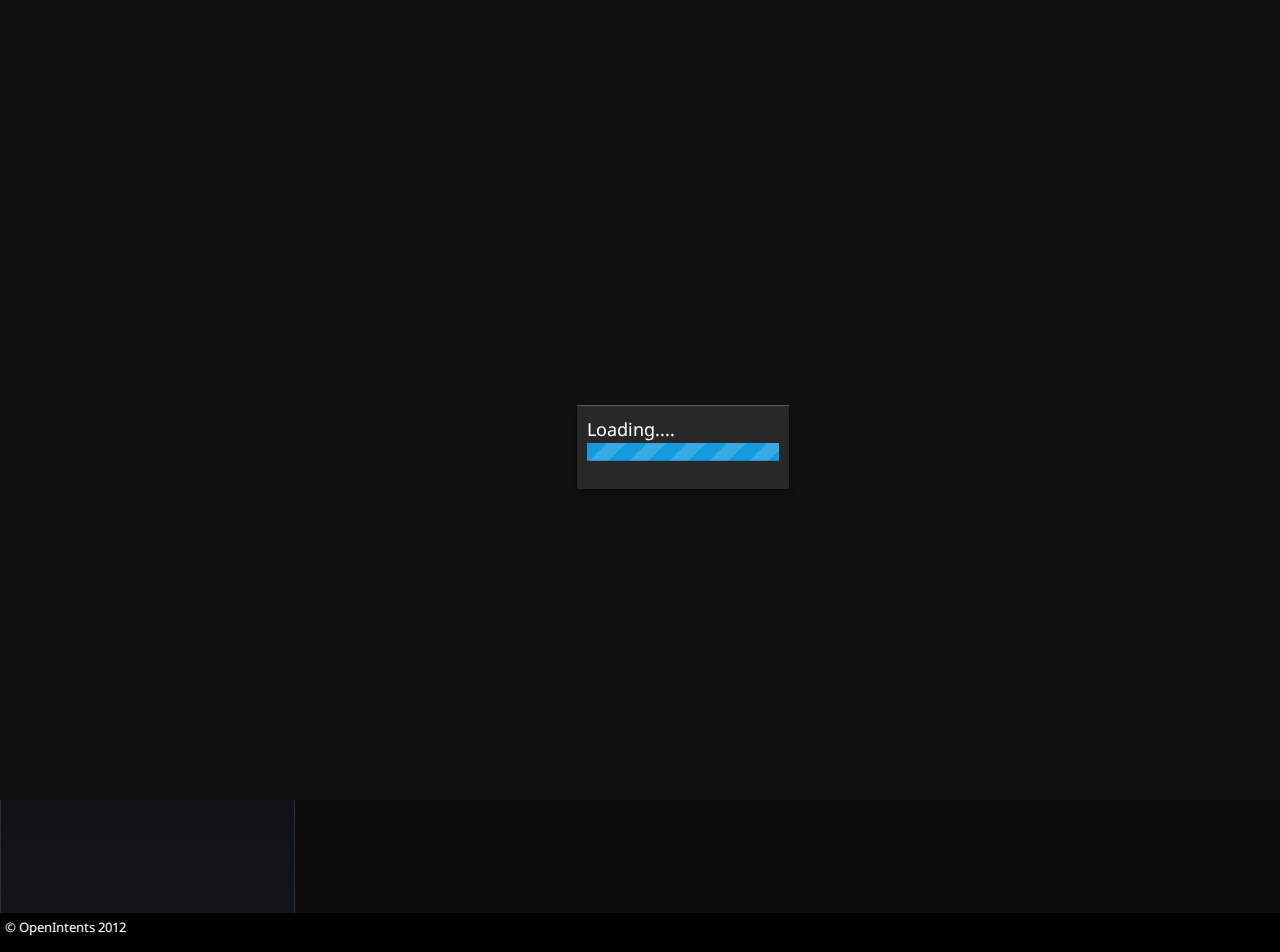
<file: index.html>
<!DOCTYPE html>
<html>
	<head>
		<title>OpenIntents Web Client</title>
		<meta http-equiv="Content-Type" content="text/html; charset=UTF-8"/> 
		<meta content="width=device-width, initial-scale=1.0" name="viewport">
		<link rel="shortcut icon" href="images/favicon.png" />
		<link rel="stylesheet" media="all" href="css/bootstrap.min.css" data-theme="bootstrap"/>
		<link rel="stylesheet" media="all" href="css/bootstrap-responsive.min.css"/>
		<link rel="stylesheet" href="css/style.css" media="screen"/>
		<link rel="stylesheet" href="themes/default/theme.css" media="screen" data-theme="theme"/>
	</head>
	
	<body>
		<div class="lightbox_bg" style="display:block"></div>
		<div id="loading" class="modal">
			<h3>Loading....</h3>
			<noscript>
				<p>You don't seem to have JavaScript enabled in your browser or you don't have a modern web browser that supports JavaScript.</p>
				<p>Please either enable JavaScript or get a modern web browser like 
				<a href="http://getfirefox.com/"><strong>Mozilla Firefox</strong></a> or 
				<a href="http://google.com/chrome"><strong>Google Chrome</strong></a></p>
			</noscript>
			<div class="progress progress-striped active">
				
				<div class="bar" style="width:100%">
					
				</div>
			</div>
		</div>
		<header id="header" class="navbar top">
				<div class="navbar-inner">
					<div class="container-fluid">
						<div id="logo" class="left">
							<h2 class="big">OI Web Client</h2>
						</div> <!-- #logo -->
						<div id="menu" class="pull-right dropdown visible-desktop">
							<a href="#" id="actionButton" class="dropdown-toggle" data-toggle="dropdown">
								<img src="images/ics-actionbar-icon.png"/>
							</a>
							<ul class="dropdown-menu">
								<li><a id="menuToggleSidebar" href="#">Toggle Sidebar</a></li>
								<li><a id="showSettings" class="showSettings" href="#">Settings</a></li>
								<li><a href="#" class="menuLogout">Logout</a></li>
								<!--<li><a href="#">Help</a></li>
								<li><a href="#">About</a></li>-->
								<!--<li><a href="#" id="menuLogout">Logout</a></li>-->
							</ul>
						</div>
						<div id="menu-mobile" class="hidden-desktop">
							<a href="#" id="actionButton" class="btn btn-navbar" data-toggle="collapse" data-target=".nav-collapse">
								<span class="icon-bar"></span>
								<span class="icon-bar"></span>
								<span class="icon-bar"></span>
							</a>
							<div class="nav-collapse">
								<ul>
									<li class="hidden-phone"><a id="menuToggleSidebarMobile" href="#">Toggle Sidebar</a></li>
									<li><a id="showSettingsMobile" class="showSettingsMobile" href="#">Settings</a></li>
									<li><a href="#" class="menuLogout">Logout</a></li>
									<!--<li><a href="#">Help</a></li>
									<li><a href="#">About</a></li>-->
								</ul>
							</div>
						</div>
						<div class="clear"></div>
					</div> <!-- .container-fluid -->
				</div> <!-- .navbar-inner -->				
		</header>
		
		<div id="wrap-content" class="container-fluid">
			<div id="main-content" class="row-fluid">
			<div id="nav" class="span3 sidebar ui-layout-west hidden-phone">
				<ul class="nav nav-list">
					<li><a href="#" id="nav-home" data-switch="home"><img src="images/home.png"/>Home</a></li>
				</ul>
			</div> <!-- #nav -->
			<span id="sidebar-toggle" class="hidden-phone"><button title="Toggle Sidebar"></button></span>
			<div id="content" class="span8 ui-layout-center" data-span-max="span11" data-span-min="span8" data-margin-min="0 0 0 25%" data-margin-max="0 4%">
				<!-- Settings -->
				<div id="settings" class="hide">
					<div class="modal-header">
						<button class="close hidden-phone" data-dismiss="modal">&times;</button>
						<h3>OI Web Client</h3>
					</div>
					<div class="modal-body well form-horizontal">
						<label class="hidden-phone"><input type="checkbox" id="settingShowSidebar" name="showSidebar"/>&nbsp;Show sidebar</label>
						<label>Select theme:&nbsp;
						<select id="settingThemeSelect">
							<option value="default">Default</option>
							<option value="clean">Clean</option>
						</select>
						</label>
						<label><input type="checkbox" id="settingEnableAnimations" name="enableAnimations"/> Enable Animations</label>
						Show applications:
						<div id="settingShowApplications">
						  
						</div>
					</div>
					<div class="modal-footer">
						<button id="settingsClose" class="btn" data-dismiss="modal">Close</button>
						<button id="settingsSave" class="btn btn-primary">Save</button>
					</div>
				</div> <!-- #settings -->
				<div id="content-home">
					<h2>Welcome!</h2>
					<p>You can manage your OpenIntents applications right here!</p>
					<p>To get started just click on the application name below.</p>
					<div id="table-launchers-wrap">
						<span id="table-launchers-edit">
							<a href="#" class="showSettings hidden-phone" title="Edit">
								<i class="icon-pencil"></i>
							</a>
							<a href="#" class="showSettingsMobile visible-phone" title="Edit">
								<i class="icon-pencil"></i>
							</a>
						</span>
						<table id="table-launchers">
							<tbody>
							
							</tbody>
						</table>
					</div>
					
				</div> <!-- #home -->
				
				
			</div> <!-- #content -->
			<div class="clear push"></div>
			</div> <!-- .row-fluid -->
		</div> <!-- #wrap-content -->
		<footer id="footer" class="ui-layout-south">
			<p>&copy; OpenIntents 2012</p>
		</footer>
		<div id="notification-wrapper"></div>
		
		<script src="js/head.min.js" type="text/javascript"></script>
		<script type="text/javascript">
			head.js("js/jquery-1.7.2.min.js",
					"js/jquery.cookie.js",
					"js/jquery.json-2.3.min.js",
					"js/bootstrap.min.js",
					"js/jquery.validate.min.js",
					"js/jquery.tablesorter.min.js",
					"js/jquery.scrollTo.js",
					"js/scripts.js");
			
		</script>
		
</body>
</html>
</file>
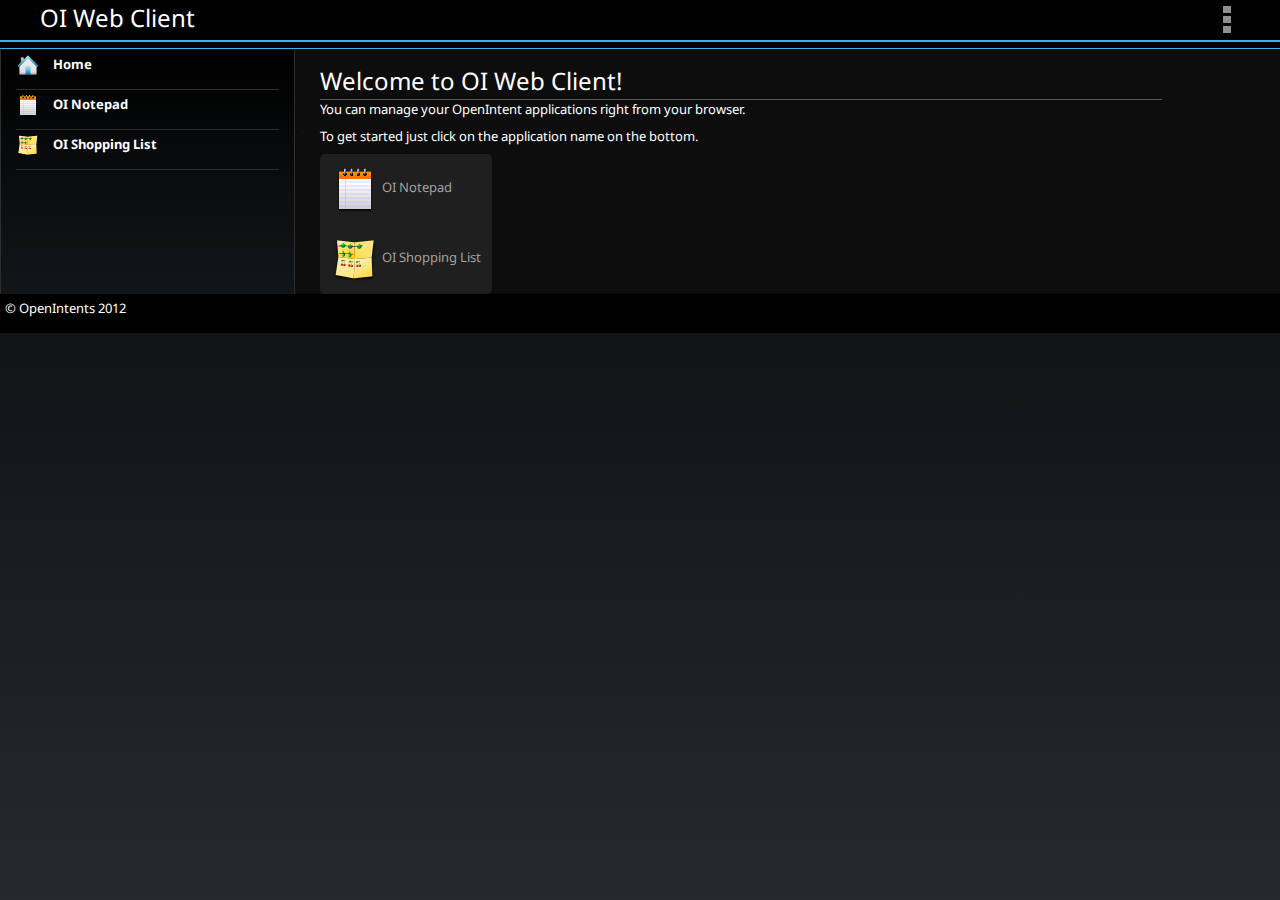
<file: WebInterface/index.html>
<!DOCTYPE html>
<html>
	<head>
		<title>OpenIntents Web Client</title>
		<meta content="width=device-width, initial-scale=1.0" name="viewport">
		<link rel="stylesheet" media="all" href="css/bootstrap.min.css" data-theme="bootstrap"/>
		<link rel="stylesheet" media="all" href="css/bootstrap-responsive.min.css"/>
		<link rel="stylesheet" href="css/style.css" media="screen"/>
		<link rel="stylesheet" href="css/ui-progress-bar.css" media="screen"/>
		<link rel="stylesheet" href="themes/default/theme.css" media="screen" data-theme="theme"/>
	</head>
	
	<body>
		<div class="lightbox_bg" style="display:block"></div>
		<div class="modal_load">
			<p>Please wait....</p>
			<div class="ui-progress-bar ui-container transition blue">
				<div class="ui-progress" style="width:100%"></div>
			</div>
		</div>
		<header id="header" class="navbar top">
				<div class="navbar-inner">
					<div class="container-fluid">
						<div id="logo" class="left">
							<h2 class="big">OI Web Client</h2>
						</div> <!-- #logo -->
						<div id="menu" class="pull-right dropdown visible-desktop">
							<a href="#" id="actionButton" class="dropdown-toggle" data-toggle="dropdown">
								<img src="images/ics-actionbar-icon.png"/>
							</a>
							<ul class="dropdown-menu">
								<li><a id="menuToggleSidebar" href="#">Toggle Sidebar</a></li>
								<li><a id="showSettings" href="#">Settings</a></li>
								<li><a href="#">Help</a></li>
								<li><a href="#">About</a></li>
								<li><a href=#" id="menuLogout">Logout</a></li>
							</ul>
						</div>
						<div id="menu-mobile" class="hidden-desktop">
							<a href="#" id="actionButton" class="btn btn-navbar" data-toggle="collapse" data-target=".nav-collapse">
								<span class="icon-bar"></span>
								<span class="icon-bar"></span>
								<span class="icon-bar"></span>
							</a>
							<div class="nav-collapse">
								<ul>
									<li><a id="menuToggleSidebarMobile" class="hidden-phone" href="#">Toggle Sidebar</a></li>
									<li><a id="showSettingsMobile" href="#">Settings</a></li>
									<li><a href="#">Help</a></li>
									<li><a href="#">About</a></li>
								</ul>
							</div>
						</div>
						<div class="clear"></div>
					</div> <!-- .container-fluid -->
				</div> <!-- .navbar-inner -->				
		</header>
		
		<div id="wrap-content" class="container-fluid">
			<div id="main-content" class="row-fluid">
			<div id="nav" class="span3 sidebar ui-layout-west hidden-phone">
				<ul class="nav nav-list">
					<li><a href="#" id="nav-home" data-switch="home"><img src="images/home.png"/>Home</a></li>
					<li><a href="#" id="nav-notepad" data-switch="notepad"><img src="images/oi-notepad.png"/>OI Notepad</a></li>
					<li><a href="#" id="nav-shoppinglist" data-switch="shoppinglist"><img src="images/oi-shoppinglist.png"/>OI Shopping List</a></li>
				</ul>
			</div> <!-- #nav -->
			<div id="content" class="span8 ui-layout-center" data-span-max="span11" data-span-min="span8" data-margin-min="0 0 0 25%" data-margin-max="0 4%">
				<!-- Settings -->
				<div id="settings" class="hide">
					<div class="modal-header">
						<button class="close" data-dismiss="modal">&times;</button>
						<h3>OI Web Client</h3>
					</div>
					<div class="modal-body well form-horizontal">
						<label><input type="checkbox" id="settingShowSidebar" name="showSidebar"/>&nbsp;Show sidebar</label>
						<label>Select theme:&nbsp;
						<select id="settingThemeSelect">
							<option value="default">Default</option>
							<option value="clean">Clean</option>
						</select>
						</label>
						Show applications:
						<label><input id="settingShowNotepad" type="checkbox"/>&nbsp;OI Notepad</input></label>
						<label><input id="settingShowShoppingList" type="checkbox"/>&nbsp;OI Shopping List</input></label>
					</div>
					<div class="modal-footer">
						<button id="settingsClose" class="btn" data-dismiss="modal">Cancel</button>
						<button id="settingsSave" class="btn btn-primary">Save</button>
					</div>
				</div> <!-- #settings -->
				<div id="content-home">
					<h2>Welcome to OI Web Client!</h2>
					<p>You can manage your OpenIntent applications right from your browser.</p>
					<p>To get started just click on the application name on the bottom.</p>
					<table id="table-launchers">
						<tbody>
							<tr>
								<td><a href="#" data-switch="notepad"><img src="images/ic_launcher_notepad.png"/> OI Notepad</a></td>
							</tr>
							<tr>
								<td><a href="#" data-switch="shoppinglist"><img src="images/ic_launcher_shoppinglist.png"/> OI Shopping List</a></td>
							</tr>
						</tbody>
					</table>
				</div> <!-- #home -->
				<div id="content-notepad">
					<h3>OI Notepad notes</h3>
					<div class="btn-group btn-toolbar">
						<div class="visible-desktop hide" id="add-note-modal">
							<div class="modal-header">
							<button type="button" class="close" data-dismiss="modal">&times;</button>
								<h3>Add New Note</h3>
							</div>
							<div class="modal-body well">
								<form id="form-note-add">
									<label of="title" class="control-label">Title</label>
									<input type="text" name="title" class="required input-xlarge"/>
									<label of="note" class="control-label">Text</label>
									<textarea name="note" class="required input-xlarge"></textarea>
								</form>
							</div>
							<div class="modal-footer">
								<a id="btn-note-close" href="#" class="btn" data-dismiss="modal">Close</a>
								<a id="btn-note-add" href="#" class="btn btn-primary">Add</a>
							</div>
						</div>
						
						<button id="btn-new-note" class="button-note-add button-add btn">
							<i class="icon-plus"></i>
							New Note
						</button>
					
					<div class="btn-group">
						<button class="button-note-select button-select btn" data-toggle="dropdown">
							Actions
							<span class="caret"></span>
						</button>
						<ul class="dropdown-menu">
							<li><a id="notepad-action-toggle" href="#">Toggle Selection</a></li>
							<li><a id="notepad-action-selectall" href="#">Select All</a></li>
							<li><a id="notepad-action-deselectall" href="#">Deselect All</a></li>
							<li><a id="notepad-action-deleteselected" href="#">Delete Selected</a></li>
						</ul>
					<!--<button class="button-note-delete button-delete btn"><i class="icon-remove"></i>Delete</button>-->
					</div> <!-- .btn-group -->
					<div id="add-note-phone" class="hide">
						<div class="well">
							<form id="form-note-add">
								<label of="title" class="control-label">Title</label>
								<input type="text" name="title" class="input-xlarge"/>
								<label of="text" class="control-label">Text</label>
								<textarea name="text" class="input-xlarge"></textarea>
							</form>
							<a id="btn-note-close-phone" href="#" class="btn push-left">Close</a>
							<a id="btn-note-add" href="#" class="btn btn-primary push-left">Add</a>
						</div>
					</div>
					</div>
					<table class="table-list hide">
						<thead>
							<th>Title</th>
						</thead>
						<tbody>
							
						</tbody>
					</table>
				</div> <!-- #content-notepad -->
				<div id="content-shoppinglist">
					<h3>OI Shopping List lists</h3>
					
					<select id="shoppinglist">
						<option>Groceries</option>
						<option>Medicine</option>
						<option>Something</option>
						<option>Something Else</option>
					</select>
				</div> <!-- #content-shoppinglist -->
			</div> <!-- #content -->
			<div class="clear push"></div>
			</div> <!-- .row-fluid -->
		</div> <!-- #wrap-content -->
		<footer id="footer" class="ui-layout-south">
			<p>&copy; OpenIntents 2012</p>
		</footer>
		<div id="notification-wrapper"></div>
		
		<script src="js/jquery-1.7.2.min.js" type="text/javascript"></script>
		<script src="js/jquery.cookie.js" type="text/javascript"></script>
		<script src="js/jquery.json-2.3.min.js" type="text/javascript"></script>
		<script src="js/bootstrap-alert.js" type="text/javascript"></script>
		<script src="js/bootstrap-dropdown.js" type="text/javascript"></script>
		<script src="js/bootstrap-modal.js" type="text/javascript"></script>
		<script src="js/bootstrap-collapse.js" type="text/javascript"></script>
		<script src="js/jquery.validate.min.js" type="text/javascript"></script>
		<script src="js/scripts.js" type="text/javascript"></script>
</body>
</html>
</file>
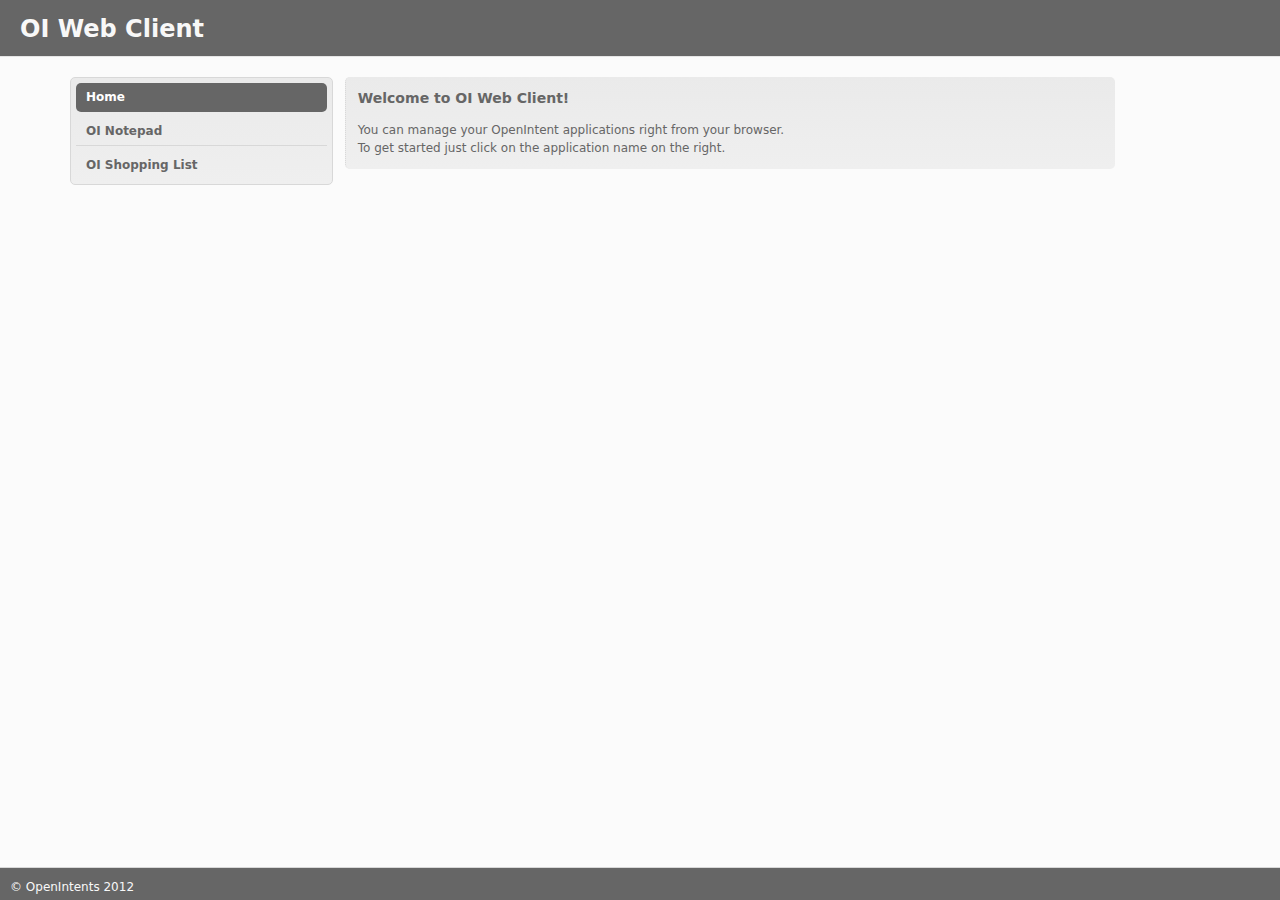
<file: WebInterfaceTest/index.html>
<!DOCTYPE html>
<html>
	<head>
		<title>OpenIntents Web Client</title>
		<link rel="stylesheet" media="all" href="css/1140.css"/>
		<link rel="stylesheet" href="style.css" media="screen"/>
		<link rel="stylesheet" href="theme.css" media="screen"/>
		<link rel="stylesheet" href="css/smoothness/jquery-ui-1.8.20.custom.css" media="screen"/>
	</head>
	
	<body>
		
		<div class="lightbox_bg" style="display:block"></div>
		<div class="modal"><p>Please wait....</p><img src='images/ajax-loader.gif'/></div>
		
		<header id="header">
			<!-- <div id="header-left">
				<select id="lang">
					<option>English</option>
					<option>French</option>
					<option>German</option>
					<option>Spanish</option>
				</select>
			</div> -->
			<div id="logo">
				<h1>OI Web Client</h1>
			</div> <!-- #logo -->
		</header>
		
		<div id="wrap-content" class="container row">
			<div id="nav" class="threecol">
				<ul>
					<li><a href="#" id="nav-home">Home</a></li>
					<li><a href="#" id="nav-notepad">OI Notepad</a></li>
					<li><a href="#" id="nav-shoppinglist">OI Shopping List</a></li>
				</ul>
			</div> <!-- #nav -->
			<div id="content" class="eightcol last">
				<div id="content-home">
					<h3>Welcome to OI Web Client!</h3>
					<p>You can manage your OpenIntent applications right from your browser.</p>
					<p>To get started just click on the application name on the right.</p>
				</div> <!-- #home -->
				<div id="content-notepad">
					<h3>OI Notepad notes</h3>
					<button class="button-note-add button-add">Add</button>
					<button class="button-note-delete button-delete">Delete</button>
					<table class="table-list">
						<thead>
							<th>Title</th>
						</thead>
						<tbody>
							<tr>
								<td>
									<a href="#" id="note-1">Hello World - 1</a>
									<div id="note-content-1" class="table-hide">
										<p>Hello World - 1</p>
									</div>
								</td>
							</tr>
							<tr>
								<td>
									<a href="#" id="note-2">Hello World - 2</a>
									<div id="note-content-2" class="table-hide">
										<p>Hello World - 2</p>
									</div>
								</td>
							</tr>
							<tr>
								<td>
									<a href="#" id="note-3">Hello World - 3</a>
									<div id="note-content-3" class="table-hide">
										<p>Hello World - 3</p>
									</div>
								</td>
							</tr>
							<tr>
								<td>
									<a href="#" id="note-4">Hello World - 4</a>
									<div id="note-content-4" class="table-hide">
										<p>Hello World - 4</p>
									</div>
								</td>
							</tr>
						</tbody>
					</table>
				</div> <!-- #content-notepad -->
				<div id="content-shoppinglist">
					<h3>OI Shopping List lists</h3>
				</div> <!-- #content-shoppinglist -->
			</div> <!-- #content -->
			<div class="clear"></div>
		</div> <!-- #wrap-content -->
		<div id="footer">
			<div id="footer-content">
				<p>&copy; OpenIntents 2012</p>
			</div> <!-- #footer-content -->
		</div> <!-- #footer -->
		<script src="js/jquery-1.7.2.min.js" type="text/javascript"></script>
		<script src="js/jquery-ui-1.8.20.custom.min.js" type="text/javascript"></script>
		<script src="scripts.js" type="text/javascript"></script>
	</body>
</html>
</file>
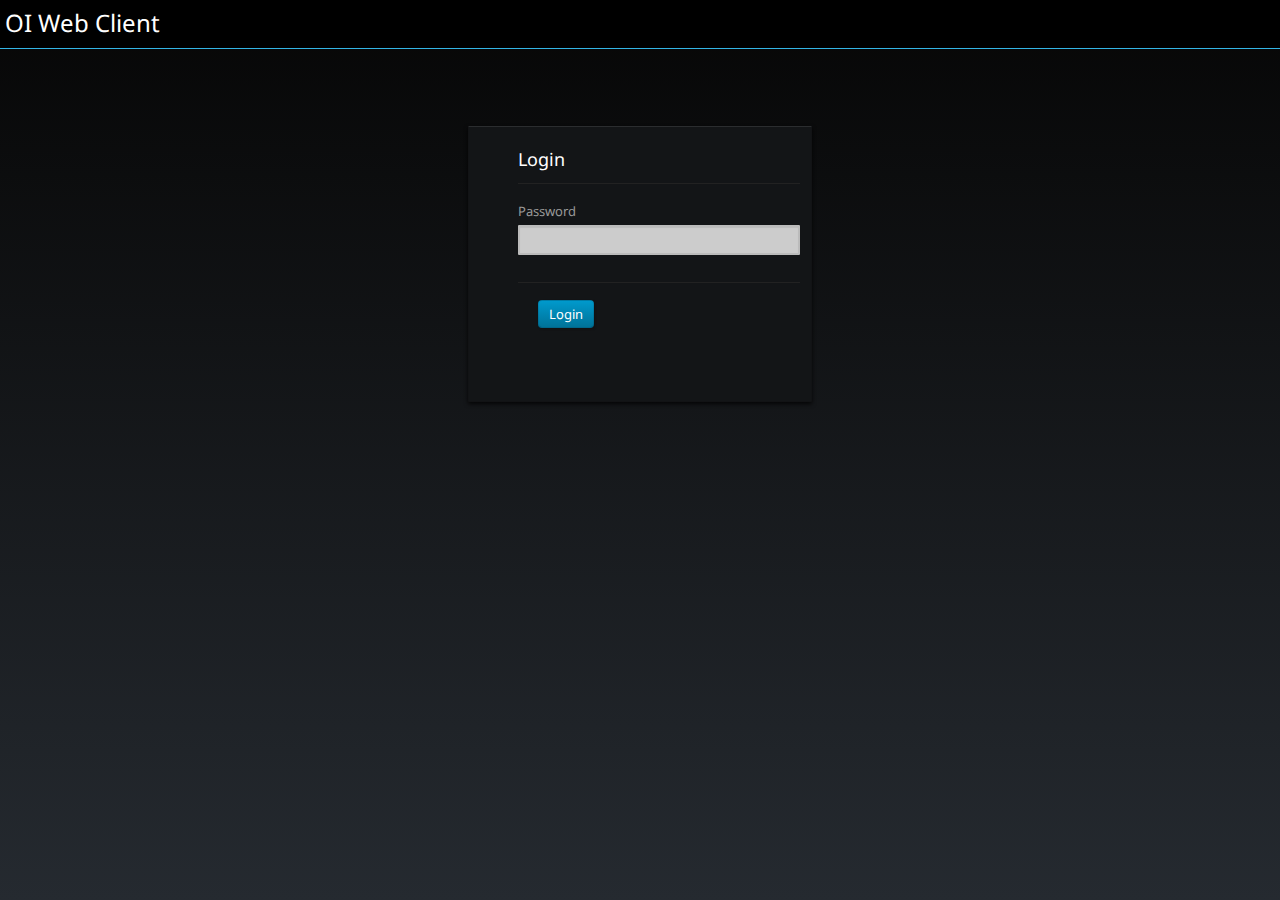
<file: WebInterface/login.html>
<!DOCTYPE html>
<html>
	<head>
		<title>OI Web Client Login</title>
		<meta content="width=device-width, initial-scale=1.0" name="viewport">
		<link rel="stylesheet" media="all" href="css/bootstrap/css/bootstrap.min.css"/>
		<link rel="stylesheet" media="all" href="css/bootstrap/css/bootstrap-responsive.min.css"/>
		<link rel="stylesheet" href="css/style.css" media="screen"/>
		<link rel="stylesheet" href="css/theme.css" media="screen"/>
		<script src="js/jquery-1.7.2.min.js" type="text/javascript"></script>
		<script src="js/sha256.js" type="text/javascript"></script>
		<script type="text/javascript">
			<!--
				SALT = "$SALT$";
				$(document).ready(function() {
				        $('#loginForm').submit(function(event) {
					      password = $('input[name=password]').val();
					      if(!password) {
						alert('Please enter a password');
						return false;
				      		}
					      else {
						password = CryptoJS.SHA256(password).toString();
						password = password.concat(SALT)
						$('input[name=password]').val(password);
						}
					      return true;
   					 });
				});
			-->
		</script>
	</head>
<body>
	<header id="header" class="navbar top">
		<div class="navbar-inner">
			<div class="container-fluid">
				<div id="logo" class="left">
					<h2 class="big">OI Web Client</h2>
				</div> <!-- #logo -->
				<div class="clear"></div>
			</div> <!-- .container-fluid -->
		</div> <!-- .navbar-inner -->				
	</header>
		
	<div class="container-fluid" style="margin: 6% 35%">
		<div id="main-content" class="row well">
			<div class="span-12">
				<h3 style="border-bottom: 1px solid #222222; padding: 0 0 10px;margin-bottom: 1em;">Login</h3>
				<form class="form-vertical" id="loginForm" method="post" action="/login">
					<fieldset>
					<div class="control-group">
						<label for="password" class="control-label">Password</label>
						<input type="password" name="password" class="input-xlarge"/>
						
						<div class="form-actions">
							<input type="submit" name="submit" class="btn btn-primary" value="Login"/>
						</div>
					</div>
					</fieldset>
				</form>
			
			</div>
		</div>
	</div>

</body>
</html>
</file>
<file: css/style.css>
html, body {
	height: 100%;
}

#header {
	min-height: 3em;
}

#header, .navbar-inner {
	padding-top: 0px;
	background-color: #000000;
	color: #fff;
	border-bottom: 1px solid #33b5e5;
	margin-bottom: 1px;
	border-radius: 0px;
	background-image: none;
}

#logo {
	padding: 0;
}

.navbar-inner {
	border-bottom: 0 !important;
}

#logo {
	padding: 5px;
}

#menu {
	margin-top: 3px;
}

#menu ul {
	list-style: none;
}

#menu ul > li:last-child {
	border-bottom: 0px;
}

#menu ul li {
	padding: 5px;
	list-style: none;
	z-index:500; 
	margin:0 1px;
	border-bottom: 1px solid #33b5e5;
}

#menu ul li a {
	padding:8px 5px 0 5px; 
	font-weight:700;  
	height:23px; 
	text-decoration:none; 
	color:#fff; 
	text-align:center;
	display: block;
}


#menu img {
	margin-top: 2px;
}


#menu-mobile ul {
	margin: 0;
	border-top: 1px solid #555555;
}

#menu-mobile ul li a {
	display: block;
}

#wrap-content {
	min-height: 85%;
	position: relative;
	padding: 1em 0 0;
}

#main-content {

}

#nav {
	margin-left: 0;
	border-right: 1px solid #2e2e2e;
	border-left: 1px solid #2e2e2e;
	position: absolute;
	top: 0;
	bottom: 0;
}

#nav ul {
	list-style: none;
}


#nav img {
	vertical-align: middle;
	margin-right: 1em;
}

#nav ul li {
	min-height: 3em;
	border-bottom: 1px solid #2e2e2e;
	margin: 0;
	list-style: none;
}

#nav ul li a, #nav ul li a:visited {
	padding: 1em 3em;
	font-weight: bold;
}


#content {
	border: 0 none;
	min-height: 100%;
	margin-left: 25%;
}

#content h1, #content h2, #content h3, #content h4 {
	padding-bottom: 0.4em;
	margin-bottom: 1em;
}


#footer {
	overflow: hidden;
	height: 3em;
	margin: 0;
}

#footer p {
	margin: 5px;
}

#throbber {
	max-width: 15%;
	margin: 1em auto;
	border-radius: 4px;
}

#loading {
	padding: 10px;
	width: 15%;
	position: relative;
	top: 45%;
	bottom: 45%;
	left: 45%;
	right: 45%;
	margin: 0;
}

.list-inline {
	display: inline;
	list-style: none;
	margin: 5px 0;
}

.list-inline li {
	display: inline;
}

.list-inline li a {
	display: inline;
}

/* Notification */

.notification {
	margin: 0 0 4px;
}

#notification-wrapper {
	position: fixed;
	top: 0;
	left: 50%;
}


/* Classes */

.left {
	float: left;
}

.right {
	float:right;
}

.clear {
	clear: both;
}

.hide {
	display: none;
}

.input-xlarge {
	resize: both;
}

.table-list {
	width: 100%;
	text-align: left;
	padding: 10px;
	margin: 1em;
}

.table-list tr {
	border-bottom: 2px solid #0d0d0d;
}

.table-list a {
	display: block;
	padding: 10px;
}

.table-hide {
	border-radius: 5px;
	padding: 20px;
	display: none;
	width: inherit !important;
}

.table-hide textarea {
	width: 100%;
	height: 10em;
}

.note-select {
	width: 1%;
	padding: 5px;
}

.throbber-small {
	background-image: url('../images/throbber-small.gif');
	background-repeat: no-repeat;
	background-position:left center;
	padding-left: 35px;
}

.lightbox_bg {
	background:#111 none repeat scroll 0 0;
	display:none;
	height:800px;
	left:0;
	/*filter:alpha(opacity=50);
	opacity: 0.8;*/
	top:0;
	width:100%;
	z-index:50;
	display:none;
	position:fixed;
}


.modal_load{
	background-color: #111111;
	color: #ffffff;
	width: 10%;
	-webkit-box-shadow:  0px 0px 10px 1px #37A9E4;
	box-shadow:  0px 0px 10px 1px #37A9E4;
	padding: 15px;
	-webkit-border-radius: 10px;
	border-radius: 10px; 
	position:absolute;
	left:45%;
	top:45%;
	z-index:51;
	text-align: center;
}


.nav-list {
	margin: 0;
	padding: 0;
}

.nav-list > li > a, .nav-list .nav-header  {
	margin: 0;
}

.nav-content {
	margin: 0 0 1em;
}

.row {
	margin: 0;
	min-height: 100%;
	max-width: 100%;
}

.container {
	padding: 0;
}


.ui-button {
	padding: 5px;
	margin: 0 5px;
}

.ui-button-icon-primary, .ui-button-icon-secondary {
	float: left;
}

.ui-button-text {
	float: left;
}


/* Override classes */

#header .navbar-inner, #header .container-fluid {
	padding-left: 0;
	padding-right: 0;
}

#menu > .dropdown-menu li a:hover {
	background-color: transparent;
	border-bottom: 0;
}

#content .btn {
	margin-left: 6px;
}


/* Landscape phones and down */
@media (max-width: 480px) { 
	body {
		padding-left: 0;
		padding-right: 0;
	}
	
	#wrap-content {
		min-height: 81%;
	}
	
	#content {
		margin: 0 1em !important;
	}
	
	.table-list {
		margin: 0;
	}
}

/* Landscape phone to portrait tablet */
@media (max-width: 767px) { 
	
	body {
		padding-left: 0;
		padding-right: 0;
	}
	
	#wrap-content {
		min-height: 81%;
	}
	
	#nav ul li a, #nav ul li a:visited {
		color: #fff;
		padding: 1em;
		font-weight: bold;
	}
	
	#content {
		margin: 0 1em;
	}
	
	.table-list {
		margin: 0;
	}
}
 
/* Portrait tablet to landscape and desktop */
@media (min-width: 768px) and (max-width: 979px) { 
	
	#wrap-content {
		min-height: 81%;
	}
	
	#nav ul li a, #nav ul li a:visited {
		color: #fff;
		padding: 1em;
		font-weight: bold;
	}
	
	#content {
		margin-left: 25%;
	}
}
</file>
<file: themes/default/theme.css>
body {
	background-color: #000000;
	color: #fff;
	font-family: Droid Sans, Arial, Deja Vu Sans, Sans;
}

a, a:visited {
	color: #fff;
}

hr {
	color: #555555;
	border-color: #555555;
	border: 1px sold #555555;
	background-color: #555555;
}

#header, .navbar-inner {
	padding-top: 0px;
	background-color: #000000;
	color: #fff;
	border-bottom: 1px solid #33b5e5;
	margin-bottom: 1px;
	border-radius: 0px;
	background-image: none;
}


#menu ul {
	font-size: 11px;
	border: 1px solid #171717;
	/*background-color: #555555;*/
}

#menu ul li {
	padding: 5px;
	list-style: none;
	z-index:500; 
	margin:0 1px;
	border-bottom: 1px solid #33b5e5;
}

#menu ul li:hover {
	background-color: #33b5e5;
}

#menu ul > li:last-child {
	border-bottom: 0px;
}

#menu ul li a {
	padding:8px 5px 0 5px; 
	font-weight:700;  
	height:23px; 
	text-decoration:none; 
	color:#fff; 
	text-align:center;
	display: block;
}

#menu img {
	margin-top: 2px;
}

#menu a {
	outline: none;
}

#menu-mobile ul {
	border-top: 1px solid #555555;
}

#menu-mobile ul li {
	list-style: none;
	padding: 10px;
	margin: 0;
}

#menu-mobile ul li:hover, #menu-mobile ul li:active {
	background-color: #0d0d0d;
}

#menu-mobile ul li a {
	display: block;
}

#menu-mobile a:hover {
	color: #f8f8f8;
	text-decoration: none;
}

#wrap-content {
	background-color: #0d0d0d;
	position: relative;
	padding: 1em 0 0;
}

#nav {

	margin-left: 0;
	border-right: 1px solid #2e2e2e;
	border-left: 1px solid #2e2e2e;
	position: absolute;
	top: 0;
	bottom: 0;
	
	background: rgb(0,0,0); /* Old browsers */
	/* IE9 SVG, needs conditional override of 'filter' to 'none' */
	background: url([data-uri]);
	background: -moz-linear-gradient(top,  rgba(0,0,0,1) 0%, rgba(19,22,25,1) 64%, rgba(25,25,25,1) 100%); /* FF3.6+ */
	background: -webkit-gradient(linear, left top, left bottom, color-stop(0%,rgba(0,0,0,1)), color-stop(100%,rgba(19,22,25,1))); /* Chrome,Safari4+ */
	background: -webkit-linear-gradient(top,  rgba(0,0,0,1) 0%,rgba(19,22,25,1) 100%); /* Chrome10+,Safari5.1+ */
	background: -o-linear-gradient(top,  rgba(0,0,0,1) 0%,rgba(19,22,25,1) 100%); /* Opera 11.10+ */
	background: -ms-linear-gradient(top,  rgba(0,0,0,1) 0%,rgba(19,22,25,1) 100%); /* IE10+ */
	background: linear-gradient(top,  rgba(0,0,0,1) 0%,rgba(19,22,25,1) 100%); /* W3C */
	filter: progid:DXImageTransform.Microsoft.gradient( startColorstr='#000000', endColorstr='#191919',GradientType=0 ); /* IE6-8 */
}

.null {
	background: rgb(0,0,0); /* Old browsers */
	/* IE9 SVG, needs conditional override of 'filter' to 'none' */
	background: url([data-uri]);
	background: -moz-linear-gradient(top,  rgba(0,0,0,1) 0%, rgba(18,21,24,1) 61%); /* FF3.6+ */
	background: -webkit-gradient(linear, left top, left bottom, color-stop(0%,rgba(0,0,0,1)), color-stop(61%,rgba(18,21,24,1))); /* Chrome,Safari4+ */
	background: -webkit-linear-gradient(top,  rgba(0,0,0,1) 0%,rgba(18,21,24,1) 61%); /* Chrome10+,Safari5.1+ */
	background: -o-linear-gradient(top,  rgba(0,0,0,1) 0%,rgba(18,21,24,1) 61%); /* Opera 11.10+ */
	background: -ms-linear-gradient(top,  rgba(0,0,0,1) 0%,rgba(18,21,24,1) 61%); /* IE10+ */
	background: linear-gradient(top,  rgba(0,0,0,1) 0%,rgba(18,21,24,1) 61%); /* W3C */
	filter: progid:DXImageTransform.Microsoft.gradient( startColorstr='#000000', endColorstr='#121518',GradientType=0 ); /* IE6-8 */
}

#nav img {
	vertical-align: middle;
	margin-right: 1em;
}

#nav ul li {
	min-height: 3em;
	border-bottom: 1px solid #2e2e2e;
	margin: 0;
	list-style: none;
}

#nav ul li a, #nav ul li a:visited {
	color: #fff;
	font-weight: bold;
}

#nav ul li:hover {
	background-color: #177bdd;
}

#content .btn {
	border-radius: 4px;
}


#content h1, #content h2, #content h3, #content h4 {
	border-bottom: 1px solid #555555;
}

/*#content table {
	color: #111;
}*/

#content table a, table a:visited {
	color: #a1a1a1;
	text-decoration: none;
}

#content table a:hover {
	color: #fff;
}

#table-launchers-wrap {
	position: relative;
}

#table-launchers td {
	
}

#table-launchers td a {
	display: block;
	padding: 10px;
	border-radius: 5px;
}

#table-launchers td a:hover {
	background-color: #2E2E2E;
}

#footer, #push {
	background-color: #000000;
	border-color: #111;
}

#menu .dropdown-menu:after {
	border-bottom: 6px solid #555;
}


/*#nav .nav-active a {
	background-color: #177bdd;
}*/

.nav > li > a:hover {
	background-color: transparent;
}

.table-list a {
	outline: none;
}

.table-list thead tr {
	border-bottom: 1px solid #33B5E5;
	color: #fff;
}

.table-list tbody tr, .table-hide {
	background-color: #26242A;
	color: #fff;
}

.table-list-active {
	border-left: 5px solid #33B5E5;
	border-bottom: 1px solid #555555;
	outline: none;
}

a .table-list-active, a:visited .table-list-active {
	color: #fff !important;
	
}

.btn-custom { 
background-color: hsl(0, 0%, 16%) !important; background-repeat: repeat-x; filter: progid:DXImageTransform.Microsoft.gradient(startColorstr="#5b5b5b", endColorstr="#282828"); background-image: -khtml-gradient(linear, left top, left bottom, from(#5b5b5b), to(#282828)); background-image: -moz-linear-gradient(top, #5b5b5b, #282828); background-image: -ms-linear-gradient(top, #5b5b5b, #282828); background-image: -webkit-gradient(linear, left top, left bottom, color-stop(0%, #5b5b5b), color-stop(100%, #282828)); background-image: -webkit-linear-gradient(top, #5b5b5b, #282828); background-image: -o-linear-gradient(top, #5b5b5b, #282828); background-image: linear-gradient(#5b5b5b, #282828); border-color: #282828 #282828 hsl(0, 0%, 11%); color: #fff !important; text-shadow: 0 -1px 0 rgba(0, 0, 0, 0.33); -webkit-font-smoothing: antialiased; 
}

label.error {
	background-color: #B94A48;
	border-radius: 4px;
	padding: 5px;
	color: #fff;
}

input.error, textarea.error {
	box-shadow: 0px 0px 5px 1px #B94A48;
}

.popover {
	color: #FFF;
}

.popover-title {
	background-color: #0D0D0D;
	border-color: #33B5E5;
}

.popover-content {
	background-color: #26242A;
}

::-webkit-input-placeholder  { color:#555555; }
input:-moz-placeholder { color:#555555; }
</file>
<file: WebInterface/css/style.css>
#header {
	min-height: 3em;
}

#logo {
	padding: 0;
}

#menu {
	margin-top: 3px;
}

#menu ul {
	list-style: none;
}

#menu ul li {
	
}

#wrap-content {
	padding: 0;
	min-height: 85%;
}

#main-content {

}

#nav ul {
	list-style: none;
}


#footer {
	overflow: hidden;
	height: 3em;
}

#footer p {
	margin: 5px;
}

#throbber {
	max-width: 15%;
	margin: 1em auto;
	border-radius: 4px;
}

/* Classes */

.left {
	float: left;
}

.right {
	float:right;
}

.clear {
	clear: both;
}

.hide {
	display: none;
}

.input-xlarge {
	resize: both;
}

.table-list {
	width: 100%;
	text-align: left;
	padding: 10px;
}

.table-list tr {
	border-bottom: 2px solid #0d0d0d;
}

.table-list a {
	display: block;
	padding: 10px;
}

.table-hide {
	border-radius: 5px;
	padding: 10px;
	display: none;
	width: inherit !important;
}

.note-select {
	width: 1%;
	padding: 5px;
}

.throbber-small {
	background-image: url('../images/throbber-small.gif');
	background-repeat: no-repeat;
	background-position:left center;
	padding-left: 35px;
}

.lightbox_bg {
	background:#111 none repeat scroll 0 0;
	display:none;
	height:800px;
	left:0;
	filter:alpha(opacity=50);
	opacity: 0.8;
	top:0;
	width:100%;
	z-index:50;
	display:none;
	position:fixed;
}


.modal_load{
	background-color: #111111;
	color: #ffffff;
	width: 10%;
	-webkit-box-shadow:  0px 0px 10px 1px #37A9E4;
	box-shadow:  0px 0px 10px 1px #37A9E4;
	padding: 15px;
	-webkit-border-radius: 10px;
	border-radius: 10px; 
	position:absolute;
	left:45%;
	top:45%;
	z-index:51;
	text-align: center;
}

/* Landscape phones and down */
@media (max-width: 480px) { 
	body {
		padding-left: 0;
		padding-right: 0;
	}
	
	#wrap-content {
		min-height: 81%;
	}
	
	#content {
		margin: 0 1em !important;
	}
	
	.table-list {
		margin: 0;
	}
}

/* Landscape phone to portrait tablet */
@media (max-width: 767px) { 
	
	body {
		padding-left: 0;
		padding-right: 0;
	}
	
	#wrap-content {
		min-height: 81%;
	}
	
	#nav ul li a, #nav ul li a:visited {
		color: #fff;
		padding: 1em;
		font-weight: bold;
	}
	
	#content {
		margin: 0 1em;
	}
	
	.table-list {
		margin: 0;
	}
}
 
/* Portrait tablet to landscape and desktop */
@media (min-width: 768px) and (max-width: 979px) { 
	
	#wrap-content {
		min-height: 81%;
	}
	
	#nav ul li a, #nav ul li a:visited {
		color: #fff;
		padding: 1em;
		font-weight: bold;
	}
	
	#content {
		margin-left: 25%;
	}
}
</file>
<file: WebInterface/css/ui-progress-bar.css>
/*
Copyright (c) 2010-2012 Ivan Vanderbyl
Originally found at http://ivan.ly/ui

Permission is hereby granted, free of charge, to any person obtaining a copy
of this software and associated documentation files (the "Software"), to deal
in the Software without restriction, including without limitation the rights
to use, copy, modify, merge, publish, distribute, sublicense, and/or sell
copies of the Software, and to permit persons to whom the Software is
furnished to do so, subject to the following conditions:

The above copyright notice and this permission notice shall be included in
all copies or substantial portions of the Software.

THE SOFTWARE IS PROVIDED "AS IS", WITHOUT WARRANTY OF ANY KIND, EXPRESS OR
IMPLIED, INCLUDING BUT NOT LIMITED TO THE WARRANTIES OF MERCHANTABILITY,
FITNESS FOR A PARTICULAR PURPOSE AND NONINFRINGEMENT. IN NO EVENT SHALL THE
AUTHORS OR COPYRIGHT HOLDERS BE LIABLE FOR ANY CLAIM, DAMAGES OR OTHER
LIABILITY, WHETHER IN AN ACTION OF CONTRACT, TORT OR OTHERWISE, ARISING FROM,
OUT OF OR IN CONNECTION WITH THE SOFTWARE OR THE USE OR OTHER DEALINGS IN
THE SOFTWARE.

*/
/* Webkit animation keyframes */
@-webkit-keyframes animate-stripes {
  to {
    background-position: 0 0;
  }

  from {
    background-position: 44px 0;
  }
}

@-moz-keyframes animate-stripes {
  to {
    background-position: 0 0;
  }

  from {
    background-position: 36px 0;
  }
}

/* Bar which is placed behind the progress */
.ui-progress-bar {
  /* Usual setup stuff */
  position: relative;
  height: 25px;
  /* Pad right so we don't cover the borders when fully progressed */
  padding-right: 2px;
  /* For browser that don't support gradients, we'll set a blanket background colour */
  background-color: #abb2bc;
  /* Rounds the ends, we specify an excessive amount to make sure they are completely rounded */
  /* Adjust to your liking, and don't forget to adjust to the same amount in .ui-progress */
  -moz-border-radius: 25px;
  -webkit-border-radius: 25px;
  -o-border-radius: 25px;
  -ms-border-radius: 25px;
  -khtml-border-radius: 25px;
  border-radius: 25px;
  /* Background gradient */
  background: -webkit-gradient(linear, 50% 0%, 50% 100%, color-stop(0%, #949daa), color-stop(100%, #abb2bc));
  background: -webkit-linear-gradient(#949daa 0%, #abb2bc 100%);
  background: -moz-linear-gradient(#949daa 0%, #abb2bc 100%);
  background: -o-linear-gradient(#949daa 0%, #abb2bc 100%);
  background: -ms-linear-gradient(#949daa 0%, #abb2bc 100%);
  background: linear-gradient(#949daa 0%, #abb2bc 100%);
  /* Give it the inset look by adding some shadows and highlights */
  -moz-box-shadow: inset 0px 1px 2px 0px rgba(0, 0, 0, 0.5), 0px 1px 0px 0px white;
  -webkit-box-shadow: inset 0px 1px 2px 0px rgba(0, 0, 0, 0.5), 0px 1px 0px 0px white;
  -o-box-shadow: inset 0px 1px 2px 0px rgba(0, 0, 0, 0.5), 0px 1px 0px 0px white;
  box-shadow: inset 0px 1px 2px 0px rgba(0, 0, 0, 0.5), 0px 1px 0px 0px white;
  /* Alt colours */
  /* Progress part of the progress bar */
}
.ui-progress-bar.blue .ui-progress {
  background-color: #339BB9!important;
  border: 1px solid #287a91;
}
.ui-progress-bar.error .ui-progress {
  background-color: #C43C35 !important;
  border: 1px solid #9c302a;
}
.ui-progress-bar.warning .ui-progress {
  background-color: #D9B31A!important;
  border: 1px solid #ab8d15;
}
.ui-progress-bar.success .ui-progress {
  background-color: #57A957!important;
  border: 1px solid #458845;
}
.ui-progress-bar.transition .ui-progress {
  -moz-transition: background-color 0.5s ease-in, border-color 1.5s ease-out, box-shadow 1.5s ease-out;
  -webkit-transition: background-color 0.5s ease-in, border-color 1.5s ease-out, box-shadow 1.5s ease-out;
  -o-transition: background-color 0.5s ease-in, border-color 1.5s ease-out, box-shadow 1.5s ease-out;
  transition: background-color 0.5s ease-in, border-color 1.5s ease-out, box-shadow 1.5s ease-out;
}
.ui-progress-bar .ui-progress {
  /* Usual setup stuff */
  position: relative;
  display: block;
  overflow: hidden;
  /* Height should be 2px less than .ui-progress-bar so as to not cover borders and give it a look of being inset */
  height: 23px;
  /* Rounds the ends, we specify an excessive amount to make sure they are completely rounded */
  /* Adjust to your liking, and don't forget to adjust to the same amount in .ui-progress-bar */
  -moz-border-radius: 25px;
  -webkit-border-radius: 25px;
  -o-border-radius: 25px;
  -ms-border-radius: 25px;
  -khtml-border-radius: 25px;
  border-radius: 25px;
  /* Set the background size so the stripes work correctly */
  -webkit-background-size: 44px 44px;
  -moz-background-size: 36px 36px;
  /* Webkit */
  /* For browser that don't support gradients, we'll set a base background colour */
  background-color: #74d04c;
  /* Webkit background stripes and gradient */
  background: -webkit-gradient(linear, 0 0, 44 44, color-stop(0, rgba(255, 255, 255, 0.17)), color-stop(0.25, rgba(255, 255, 255, 0.17)), color-stop(0.26, rgba(255, 255, 255, 0)), color-stop(0.5, rgba(255, 255, 255, 0)), color-stop(0.51, rgba(255, 255, 255, 0.17)), color-stop(0.75, rgba(255, 255, 255, 0.17)), color-stop(0.76, rgba(255, 255, 255, 0)), color-stop(1, rgba(255, 255, 255, 0))), -webkit-gradient(linear, left bottom, left top, color-stop(0, rgba(255, 255, 255, 0)), color-stop(1, rgba(255, 255, 255, 0.35))), #74d04c;
  /* Mozilla (Firefox etc) background stripes */
  /* Note: Mozilla's support for gradients is more true to the original design, allowing gradients at 30 degrees, as apposed to 45 degress in webkit. */
  background: -moz-repeating-linear-gradient(top left -30deg, rgba(255, 255, 255, 0.17), rgba(255, 255, 255, 0.17) 15px, rgba(255, 255, 255, 0) 15px, rgba(255, 255, 255, 0) 30px), -moz-linear-gradient(rgba(255, 255, 255, 0.25) 0%, rgba(255, 255, 255, 0) 100%), #74d04c;
  -moz-box-shadow: inset 0px 1px 0px 0px rgba(255, 255, 255, 0.4), inset 0px -1px 1px rgba(0, 0, 0, 0.2);
  -webkit-box-shadow: inset 0px 1px 0px 0px rgba(255, 255, 255, 0.4), inset 0px -1px 1px rgba(0, 0, 0, 0.2);
  -o-box-shadow: inset 0px 1px 0px 0px rgba(255, 255, 255, 0.4), inset 0px -1px 1px rgba(0, 0, 0, 0.2);
  box-shadow: inset 0px 1px 0px 0px rgba(255, 255, 255, 0.4), inset 0px -1px 1px rgba(0, 0, 0, 0.2);
  /* Give it a higher contrast outline */
  border: 1px solid #4c8932;
  /* Animate */
  -moz-animation: animate-stripes 2s linear infinite;
  -webkit-animation: animate-stripes 2s linear infinite;
  -o-animation: animate-stripes 2s linear infinite;
  -ms-animation: animate-stripes 2s linear infinite;
  -khtml-animation: animate-stripes 2s linear infinite;
  animation: animate-stripes 2s linear infinite;
  /* Style status label */
}
.ui-progress-bar .ui-progress span.ui-label {
  -moz-font-smoothing: antialiased;
  -webkit-font-smoothing: antialiased;
  -o-font-smoothing: antialiased;
  -ms-font-smoothing: antialiased;
  -khtml-font-smoothing: antialiased;
  font-smoothing: antialiased;
  font-size: 13px;
  position: absolute;
  right: 0;
  line-height: 23px;
  padding-right: 12px;
  color: rgba(0, 0, 0, 0.6);
  text-shadow: rgba(255, 255, 255, 0.45) 0 1px 0px;
  white-space: nowrap;
}
.ui-progress-bar .ui-progress span.ui-label b {
  font-weight: bold;
}
</file>
<file: WebInterface/themes/default/theme.css>
body {
	background-color: #000000;
	color: #fff;
	font-family: Droid Sans, Arial, Deja Vu Sans, Sans;
}

a, a:visited {
	color: #fff;
}

hr {
	color: #555555;
	border-color: #555555;
	border: 1px sold #555555;
	background-color: #555555;
}

#header, .navbar-inner {
	padding-top: 0px;
	background-color: #000000;
	color: #fff;
	border-bottom: 1px solid #33b5e5;
	margin-bottom: 1px;
	border-radius: 0px;
	background-image: none;
}


#menu ul {
	font-size: 11px;
	border: 1px solid #171717;
	/*background-color: #555555;*/
}

#menu ul li {
	padding: 5px;
	list-style: none;
	z-index:500; 
	margin:0 1px;
	border-bottom: 1px solid #33b5e5;
}

#menu ul li:hover {
	background-color: #33b5e5;
}

#menu ul > li:last-child {
	border-bottom: 0px;
}

#menu ul li a {
	padding:8px 5px 0 5px; 
	font-weight:700;  
	height:23px; 
	text-decoration:none; 
	color:#fff; 
	text-align:center;
	display: block;
}

#menu img {
	margin-top: 2px;
}

#menu a {
	outline: none;
}

#menu-mobile ul {
	border-top: 1px solid #555555;
}

#menu-mobile ul li {
	list-style: none;
	padding: 10px;
	margin: 0;
}

#menu-mobile ul li:hover, #menu-mobile ul li:active {
	background-color: #0d0d0d;
}

#menu-mobile ul li a {
	display: block;
}

#menu-mobile a:hover {
	color: #f8f8f8;
	text-decoration: none;
}

#wrap-content {
	background-color: #0d0d0d;
	position: relative;
	padding: 1em 0 0;
}

#nav {

	margin-left: 0;
	border-right: 1px solid #2e2e2e;
	border-left: 1px solid #2e2e2e;
	position: absolute;
	top: 0;
	bottom: 0;
	
	background: rgb(0,0,0); /* Old browsers */
	/* IE9 SVG, needs conditional override of 'filter' to 'none' */
	background: url([data-uri]);
	background: -moz-linear-gradient(top,  rgba(0,0,0,1) 0%, rgba(19,22,25,1) 64%, rgba(25,25,25,1) 100%); /* FF3.6+ */
	background: -webkit-gradient(linear, left top, left bottom, color-stop(0%,rgba(0,0,0,1)), color-stop(100%,rgba(19,22,25,1))); /* Chrome,Safari4+ */
	background: -webkit-linear-gradient(top,  rgba(0,0,0,1) 0%,rgba(19,22,25,1) 100%); /* Chrome10+,Safari5.1+ */
	background: -o-linear-gradient(top,  rgba(0,0,0,1) 0%,rgba(19,22,25,1) 100%); /* Opera 11.10+ */
	background: -ms-linear-gradient(top,  rgba(0,0,0,1) 0%,rgba(19,22,25,1) 100%); /* IE10+ */
	background: linear-gradient(top,  rgba(0,0,0,1) 0%,rgba(19,22,25,1) 100%); /* W3C */
	filter: progid:DXImageTransform.Microsoft.gradient( startColorstr='#000000', endColorstr='#191919',GradientType=0 ); /* IE6-8 */
}

.null {
	background: rgb(0,0,0); /* Old browsers */
	/* IE9 SVG, needs conditional override of 'filter' to 'none' */
	background: url([data-uri]);
	background: -moz-linear-gradient(top,  rgba(0,0,0,1) 0%, rgba(18,21,24,1) 61%); /* FF3.6+ */
	background: -webkit-gradient(linear, left top, left bottom, color-stop(0%,rgba(0,0,0,1)), color-stop(61%,rgba(18,21,24,1))); /* Chrome,Safari4+ */
	background: -webkit-linear-gradient(top,  rgba(0,0,0,1) 0%,rgba(18,21,24,1) 61%); /* Chrome10+,Safari5.1+ */
	background: -o-linear-gradient(top,  rgba(0,0,0,1) 0%,rgba(18,21,24,1) 61%); /* Opera 11.10+ */
	background: -ms-linear-gradient(top,  rgba(0,0,0,1) 0%,rgba(18,21,24,1) 61%); /* IE10+ */
	background: linear-gradient(top,  rgba(0,0,0,1) 0%,rgba(18,21,24,1) 61%); /* W3C */
	filter: progid:DXImageTransform.Microsoft.gradient( startColorstr='#000000', endColorstr='#121518',GradientType=0 ); /* IE6-8 */
}

#nav img {
	vertical-align: middle;
	margin-right: 1em;
}

#nav ul li {
	min-height: 3em;
	border-bottom: 1px solid #2e2e2e;
	margin: 0;
	list-style: none;
}

#nav ul li a, #nav ul li a:visited {
	color: #fff;
	font-weight: bold;
}

#nav ul li:hover {
	background-color: #177bdd;
}

#content .btn {
	border-radius: 4px;
}


#content h1, #content h2, #content h3, #content h4 {
	border-bottom: 1px solid #555555;
}

#content table {
	color: #111;
}

#content table a, table a:visited {
	color: #a1a1a1;
	text-decoration: none;
}

#content table a:hover {
	color: #fff;
}

#table-launchers {
	border-radius: 5px;
	background-color: #1f1f1f;
}

#table-launchers td {
	
}

#table-launchers td a {
	display: block;
	padding: 10px;
	border-radius: 5px;
}

#table-launchers td a:hover {
	background-color: #000000;
}

#footer, #push {
	background-color: #000000;
	border-color: #111;
}

#menu .dropdown-menu:after {
	border-bottom: 6px solid #555;
}


/*#nav .nav-active a {
	background-color: #177bdd;
}*/

.nav > li > a:hover {
	background-color: transparent;
}

.table-list a {
	outline: none;
}

.table-list thead tr {
	border-bottom: 1px solid #33B5E5;
	color: #fff;
}

.table-list tbody tr, .table-hide {
	background-color: #26242A;
	color: #fff;
}

.table-list-active {
	border-left: 5px solid #33B5E5;
	border-bottom: 1px solid #555555;
	outline: none;
}

a .table-list-active, a:visited .table-list-active {
	color: #fff !important;
	
}

.btn-custom { 
background-color: hsl(0, 0%, 16%) !important; background-repeat: repeat-x; filter: progid:DXImageTransform.Microsoft.gradient(startColorstr="#5b5b5b", endColorstr="#282828"); background-image: -khtml-gradient(linear, left top, left bottom, from(#5b5b5b), to(#282828)); background-image: -moz-linear-gradient(top, #5b5b5b, #282828); background-image: -ms-linear-gradient(top, #5b5b5b, #282828); background-image: -webkit-gradient(linear, left top, left bottom, color-stop(0%, #5b5b5b), color-stop(100%, #282828)); background-image: -webkit-linear-gradient(top, #5b5b5b, #282828); background-image: -o-linear-gradient(top, #5b5b5b, #282828); background-image: linear-gradient(#5b5b5b, #282828); border-color: #282828 #282828 hsl(0, 0%, 11%); color: #fff !important; text-shadow: 0 -1px 0 rgba(0, 0, 0, 0.33); -webkit-font-smoothing: antialiased; 
}
</file>
<file: WebInterfaceTest/style.css>
* {
	margin: 0;
	padding: 0;
}

html {
	
}

body {
	font-family: Droid Sans, Deja Vu Sans, Arial, Sans;
	font-size: 75%;
}

hr {
	margin: 1em 5px;
}

#header {
	/*margin-bottom: 30px;*/
	padding-top: 10px;
	min-height: 3em;
	text-align: center;
	border-bottom: 1px solid #d8d8d8;
}

#logo {
	padding: 10px;
}

#header-left {
	float:right;
	position: relative;
	z-index: 10;
}

#wrap-content {
	/*border: 1px solid #E5E5E5;*/
	/*padding: 10px;*/
	/*margin-left: 3em;*/
}

#nav {
	float: left;
	/*margin-right: 3em;*/
	border: 1px solid #d8d8d8;
	/*width: 15em;*/
	max-width:22.05%;
	margin-right: 1%;
	margin-top: 5px;
	margin-bottom: 5px;
}

#nav ul {
	list-style: none;
}

#nav ul li {
	margin: 5px 0;
}

#nav ul li a, #nav ul li a:visited {
	color: blue;
	text-decoration: none;
	outline: none;
	display: block; /* To make the whole li clickable */
	padding: 5px 10px;
	font-weight: bold;
}

#nav .active {
	color: blue;
	font-weight: bold;
}

#wrap-content {
	/*margin: 0 auto;
	min-width: 70%;
	width: 70%;*/
}

#content {
	float: left;
	border-left: 1px dotted #d8d8d8;
	padding: 0 10px;
	margin-top: 5px;
	margin-bottom: 5px;
}

#content div {
	width: 100%;
}

#footer {
	margin-top: 1em;
	padding: 10px 0;
	background-color: #f5f5f5;
	position: absolute;
	bottom: 0;
	width: 100%;
	height: 1em;
	border-top: 1px solid #d8d8d8;
}

#footer-content {
	padding: 0 10px;
}

/* Classes */

.clear {
	clear: both;
}

.bold {
	font-weight: bold;
}

.lightbox_bg {
    background:#111 none repeat scroll 0 0;
    display:none;
    height:800px;
    left:0;
    filter:alpha(opacity=50);
    opacity: 0.8;
    top:0;
    width:100%;
    z-index:50;
    display:none;
    position:fixed;
}

.modal{
	background-color: #fff;
	color: #111;
	padding: 15px;
	-webkit-border-radius: 10px;
	border-radius: 10px; 
	position:absolute;
	left:45%;
	top:45%;
	z-index:51;
	text-align: center;
}

.table-list {
	padding: 10px;
	width: inherit;
	text-align: left;
}

.table-list, .table-list tr {

}

.table-list tr {
	height: 30px;
}

.table-list tbody tr {
	background-color: #f8f8f8;
}

.table-list th {
	border-bottom: 1px solid #d8d8d8;
}

.table-list tr a {
	padding: 10px;
	display: block;
	outline: none;
}

.table-list-active {
	font-weight: bold;
	border-left: 5px solid #666666;
}

.table-hide {
	background-color: #fff;
	border-radius: 5px;
	padding: 10px;
	display: none;
	width: inherit !important;
}

.table-hide textarea {
	border: 1px solid #d8d8d8;
	width: 100%;
	border-radius: 5px;
}

.left {
	float: left;
}

.right {
	float: right;
}

.clear {
	clear: both;
}
</file>
<file: WebInterfaceTest/theme.css>
body {
	font-family: Droid Sans, Dejavu Sans, Arial, Sans;
	line-height: 1.5em;
	background-color: #FBFBFB;
	color: #666;
}

a {
	color: #666666;
	text-decoration: none;
}

a:hover {
	color: #a8a8a8;
}

h1, h2, h3, h4, h5, h6 {
	color: #666;
	margin-bottom: 1em;
}

hr {
	border: 1px solid #f8f8f8;
}

#header {
	background-color: #F5F5F5;
	padding: 10px;
	border-bottom: 1px solid #E5E5E5;
	color: #f8f8f8 !important;
}

#header h1, #header h2, #header h3, #header h4 {
	color: #f8f8f8 !important;
}

#header, #footer {
	background: rgb(234,234,234); /* Old browsers */
	/* IE9 SVG, needs conditional override of 'filter' to 'none' */
	background: url([data-uri]);
	background: -moz-linear-gradient(top,  rgba(234,234,234,1) 0%, rgba(239,239,239,1) 100%); /* FF3.6+ */
	background: -webkit-gradient(linear, left top, left bottom, color-stop(0%,rgba(234,234,234,1)), color-stop(100%,rgba(239,239,239,1))); /* Chrome,Safari4+ */
	background: -webkit-linear-gradient(top,  rgba(234,234,234,1) 0%,rgba(239,239,239,1) 100%); /* Chrome10+,Safari5.1+ */
	background: -o-linear-gradient(top,  rgba(234,234,234,1) 0%,rgba(239,239,239,1) 100%); /* Opera 11.10+ */
	background: -ms-linear-gradient(top,  rgba(234,234,234,1) 0%,rgba(239,239,239,1) 100%); /* IE10+ */
	background: linear-gradient(top,  rgba(234,234,234,1) 0%,rgba(239,239,239,1) 100%); /* W3C */
	filter: progid:DXImageTransform.Microsoft.gradient( startColorstr='#eaeaea', endColorstr='#efefef',GradientType=0 ); /* IE6-8 */

	background: #666;
	color: #f8f8f8;
}

#logo {
	float: left;
}

#lang {
	background-color: #eaeaea;
	overflow: hidden;
	color: #666;
}

#wrap-content {

}

#nav {
	background-color: #eaeaea;
	border-radius: 5px;
	background: rgb(234,234,234); /* Old browsers */
	/* IE9 SVG, needs conditional override of 'filter' to 'none' */
	background: url([data-uri]);
	background: -moz-linear-gradient(top,  rgba(234,234,234,1) 0%, rgba(239,239,239,1) 100%); /* FF3.6+ */
	background: -webkit-gradient(linear, left top, left bottom, color-stop(0%,rgba(234,234,234,1)), color-stop(100%,rgba(239,239,239,1))); /* Chrome,Safari4+ */
	background: -webkit-linear-gradient(top,  rgba(234,234,234,1) 0%,rgba(239,239,239,1) 100%); /* Chrome10+,Safari5.1+ */
	background: -o-linear-gradient(top,  rgba(234,234,234,1) 0%,rgba(239,239,239,1) 100%); /* Opera 11.10+ */
	background: -ms-linear-gradient(top,  rgba(234,234,234,1) 0%,rgba(239,239,239,1) 100%); /* IE10+ */
	background: linear-gradient(top,  rgba(234,234,234,1) 0%,rgba(239,239,239,1) 100%); /* W3C */
	filter: progid:DXImageTransform.Microsoft.gradient( startColorstr='#eaeaea', endColorstr='#efefef',GradientType=0 ); /* IE6-8 */
	
	padding: 0 5px;
}

#nav ul {
	/*margin-right: 1em;*/
}

#nav ul li {
	border-radius: 5px;
	-webkit-border-radius: 5px;
}

#nav ul li a, #nav ul li a:visited {
	/*color: #1982a8;*/
	color: #666666;
	text-decoration: none;
	outline: none;
	border-bottom: 1px solid #d8d8d8;
}

#nav ul li a:hover {
	/*color: #27c4ff;*/
	color: #fff;
	text-decoration: none;
	outline: none;
}

#nav ul li:hover {
	/*background-color: #EBEBEB;*/
	/*background-color: #f5f5f5;
	border-right: 5px solid #1982a8;*/
	background-color: #666666;
}

#nav ul li:last-child a {
	border: none !important;
}

.active {
	/*border-right: 5px solid #1982a8;
	background-color: #f5f5f5;*/
	background-color: #666666;
}

.active a {
	color: #fff !important;
	border-color: transparent !important;
}

#content {
	background-color: #eaeaea;
	border-radius: 5px;
	background: rgb(234,234,234); /* Old browsers */
	/* IE9 SVG, needs conditional override of 'filter' to 'none' */
	background: url([data-uri]);
	background: -moz-linear-gradient(top,  rgba(234,234,234,1) 0%, rgba(239,239,239,1) 100%); /* FF3.6+ */
	background: -webkit-gradient(linear, left top, left bottom, color-stop(0%,rgba(234,234,234,1)), color-stop(100%,rgba(239,239,239,1))); /* Chrome,Safari4+ */
	background: -webkit-linear-gradient(top,  rgba(234,234,234,1) 0%,rgba(239,239,239,1) 100%); /* Chrome10+,Safari5.1+ */
	background: -o-linear-gradient(top,  rgba(234,234,234,1) 0%,rgba(239,239,239,1) 100%); /* Opera 11.10+ */
	background: -ms-linear-gradient(top,  rgba(234,234,234,1) 0%,rgba(239,239,239,1) 100%); /* IE10+ */
	background: linear-gradient(top,  rgba(234,234,234,1) 0%,rgba(239,239,239,1) 100%); /* W3C */
	filter: progid:DXImageTransform.Microsoft.gradient( startColorstr='#eaeaea', endColorstr='#efefef',GradientType=0 ); /* IE6-8 */
	
	padding: 1em;
}

/* Classes */

.ui-button {
	padding: 5px;
	margin: 0 5px;
}

.ui-button-icon-primary, .ui-button-icon-secondary {
	float: left;
}

.ui-button-text {
	float: left;
}
</file>
<file: WebInterface/css/theme.css>
html, body {
	height: 100%;
}

body {
	background-color: #000000;
	color: #fff;
	font-family: Droid Sans, Arial, Deja Vu Sans, Sans;
}

a, a:visited {
	color: #fff;
}

hr {
	color: #555555;
	border-color: #555555;
	border: 1px sold #555555;
	background-color: #555555;
}

#header, .navbar-inner {
	height: 1em;
	padding-top: 0px;
	background-color: #000000;
	color: #fff;
	border-bottom: 1px solid #33b5e5;
	margin-bottom: 1px;
	border-radius: 0px;
	background-image: none;
}

.navbar-inner {
	border-bottom: 0 !important;
}

#logo {
	padding: 5px;
}

#menu ul {
	font-size: 11px;
	border: 1px solid #171717;
	/*background-color: #555555;*/
}

#menu ul li {
	padding: 5px;
	list-style: none;
	z-index:500; 
	margin:0 1px;
	border-bottom: 1px solid #33b5e5;
}

#menu ul li:hover {
	background-color: #33b5e5;
}

#menu ul > li:last-child {
	border-bottom: 0px;
}

#menu ul li a {
	padding:8px 5px 0 5px; 
	font-weight:700;  
	height:23px; 
	text-decoration:none; 
	color:#fff; 
	text-align:center;
	display: block;
}

#menu img {
	margin-top: 2px;
}

#menu a {
	outline: none;
}

#wrap-content {
	background-color: #0d0d0d;
	min-height: 100%;
	position: relative;
	padding: 1em 0;
}

#nav {

	margin-left: 0;
	border-right: 1px solid #2e2e2e;
	border-left: 1px solid #2e2e2e;
	position: absolute;
	top: 0;
	bottom: 0;
	
	background: rgb(0,0,0); /* Old browsers */
	/* IE9 SVG, needs conditional override of 'filter' to 'none' */
	background: url([data-uri]);
	background: -moz-linear-gradient(top,  rgba(0,0,0,1) 0%, rgba(19,22,25,1) 64%, rgba(25,25,25,1) 100%); /* FF3.6+ */
	background: -webkit-gradient(linear, left top, left bottom, color-stop(0%,rgba(0,0,0,1)), color-stop(100%,rgba(19,22,25,1))); /* Chrome,Safari4+ */
	background: -webkit-linear-gradient(top,  rgba(0,0,0,1) 0%,rgba(19,22,25,1) 100%); /* Chrome10+,Safari5.1+ */
	background: -o-linear-gradient(top,  rgba(0,0,0,1) 0%,rgba(19,22,25,1) 100%); /* Opera 11.10+ */
	background: -ms-linear-gradient(top,  rgba(0,0,0,1) 0%,rgba(19,22,25,1) 100%); /* IE10+ */
	background: linear-gradient(top,  rgba(0,0,0,1) 0%,rgba(19,22,25,1) 100%); /* W3C */
	filter: progid:DXImageTransform.Microsoft.gradient( startColorstr='#000000', endColorstr='#191919',GradientType=0 ); /* IE6-8 */
}

.null {
	background: rgb(0,0,0); /* Old browsers */
	/* IE9 SVG, needs conditional override of 'filter' to 'none' */
	background: url([data-uri]);
	background: -moz-linear-gradient(top,  rgba(0,0,0,1) 0%, rgba(18,21,24,1) 61%); /* FF3.6+ */
	background: -webkit-gradient(linear, left top, left bottom, color-stop(0%,rgba(0,0,0,1)), color-stop(61%,rgba(18,21,24,1))); /* Chrome,Safari4+ */
	background: -webkit-linear-gradient(top,  rgba(0,0,0,1) 0%,rgba(18,21,24,1) 61%); /* Chrome10+,Safari5.1+ */
	background: -o-linear-gradient(top,  rgba(0,0,0,1) 0%,rgba(18,21,24,1) 61%); /* Opera 11.10+ */
	background: -ms-linear-gradient(top,  rgba(0,0,0,1) 0%,rgba(18,21,24,1) 61%); /* IE10+ */
	background: linear-gradient(top,  rgba(0,0,0,1) 0%,rgba(18,21,24,1) 61%); /* W3C */
	filter: progid:DXImageTransform.Microsoft.gradient( startColorstr='#000000', endColorstr='#121518',GradientType=0 ); /* IE6-8 */
}

#nav img {
	vertical-align: middle;
	margin-right: 1em;
}

#nav ul li {
	min-height: 3em;
	border-bottom: 1px solid #2e2e2e;
	margin: 0;
	list-style: none;
}

#nav ul li a, #nav ul li a:visited {
	color: #fff;
	padding: 1em 3em;
	font-weight: bold;
}

#nav ul li:hover {
	background-color: #177bdd;
}

#content {
	border: 0 none;
	min-height: 100%;
}

#content .btn {
	border-radius: 4px;
}

#content h1, #content h2, #content h3, #content h4 {
	padding-bottom: 0.4em;
	margin-bottom: 1em;
	border-bottom: 1px solid #555555;
}

.nav-content {
	margin: 0 0 1em;
}

#content table {
	color: #111;
}

#content table a, table a:visited {
	color: #a1a1a1;
	text-decoration: none;
}

#content table a:hover {
	color: #fff;
}

#table-launchers {
	border-radius: 5px;
	background-color: #1f1f1f;
}

#table-launchers td {
	
}

#table-launchers td a {
	display: block;
	padding: 10px;
	border-radius: 5px;
}

#table-launchers td a:hover {
	background-color: #000000;
}

#footer, #push {
	height: 1em;
	background-color: #000000;
	border-color: #111;
	position: static;
	margin: 0;
}

/* Override classes */

#header .navbar-inner, #header .container-fluid {
	padding-left: 0;
	padding-right: 0;
}

#menu > .dropdown-menu li a:hover {
	background-color: transparent;
	border-bottom: 0;
}

#menu .dropdown-menu:after {
	border-bottom: 6px solid #555;
}

#content .btn {
	margin-left: 6px;
}

/*#nav .nav-active a {
	background-color: #177bdd;
}*/

.nav > li > a:hover {
	background-color: transparent;
}

.nav-list {
	margin: 0;
	padding: 0;
}
.nav-list > li > a, .nav-list .nav-header  {
	margin: 0;
}

.row {
	margin: 0;
	min-height: 100%;
	max-width: 100%;
}

.container {
	padding: 0;
}


.ui-button {
	padding: 5px;
	margin: 0 5px;
}

.ui-button-icon-primary, .ui-button-icon-secondary {
	float: left;
}

.ui-button-text {
	float: left;
}

.table-list {
	margin: 1em;
}

.table-list a {
	outline: none;
}

.table-list thead tr {
	border-bottom: 1px solid #33B5E5;
	color: #fff;
}

.table-hide {
	padding: 20px;
}

.table-hide textarea {
	width: 100%;
}

.table-list tbody tr, .table-hide {
	background-color: #26242A;
	color: #fff;
}

.table-list-active {
	border-left: 5px solid #33B5E5;
	border-bottom: 1px solid #555555;
	outline: none;
}

a .table-list-active, a:visited .table-list-active {
	color: #fff !important;
	
}

.btn-custom { 
background-color: hsl(0, 0%, 16%) !important; background-repeat: repeat-x; filter: progid:DXImageTransform.Microsoft.gradient(startColorstr="#5b5b5b", endColorstr="#282828"); background-image: -khtml-gradient(linear, left top, left bottom, from(#5b5b5b), to(#282828)); background-image: -moz-linear-gradient(top, #5b5b5b, #282828); background-image: -ms-linear-gradient(top, #5b5b5b, #282828); background-image: -webkit-gradient(linear, left top, left bottom, color-stop(0%, #5b5b5b), color-stop(100%, #282828)); background-image: -webkit-linear-gradient(top, #5b5b5b, #282828); background-image: -o-linear-gradient(top, #5b5b5b, #282828); background-image: linear-gradient(#5b5b5b, #282828); border-color: #282828 #282828 hsl(0, 0%, 11%); color: #fff !important; text-shadow: 0 -1px 0 rgba(0, 0, 0, 0.33); -webkit-font-smoothing: antialiased; 
}

.notification {
	margin: 0 0 4px;
}

#notification-wrapper {
	position: fixed;
	top: 0;
	left: 50%;
}
</file>
<file: WebInterfaceTest/css/1140.css>
/* CSS Resets */

html,body,div,span,object,iframe,h1,h2,h3,h4,h5,h6,p,blockquote,pre,a,abbr,address,cite,code,del,dfn,em,img,ins,q,small,strong,sub,sup,dl,dt,dd,ol,ul,li,fieldset,form,label,legend,table,caption,tbody,tfoot,thead,tr,th,td{border:0;margin:0;padding:0}article,aside,figure,figure img,figcaption,hgroup,footer,header,nav,section,video,object{display:block}a img{border:0}figure{position:relative}figure img{width:100%}


/* ==================================================================================================================== */
/* ! The 1140px Grid V2 by Andy Taylor \ http://cssgrid.net \ http://www.twitter.com/andytlr \ http://www.andytlr.com   */
/* ==================================================================================================================== */

.container {
padding-left: 20px;
padding-right: 20px;
}

.row {
width: 100%;
max-width: 1140px;
min-width: 755px;
margin: 0 auto;
overflow: hidden;
}

.onecol, .twocol, .threecol, .fourcol, .fivecol, .sixcol, .sevencol, .eightcol, .ninecol, .tencol, .elevencol {
margin-right: 3.8%;
float: left;
min-height: 1px;
}

.row .onecol {
width: 4.85%;
}

.row .twocol {
width: 13.45%;
}

.row .threecol {
width: 22.05%;
}

.row .fourcol {
width: 30.75%;
}

.row .fivecol {
width: 39.45%;
}

.row .sixcol {
width: 48%;
}

.row .sevencol {
width: 56.75%;
}

.row .eightcol {
width: 65.4%;
}

.row .ninecol {
width: 74.05%;
}

.row .tencol {
width: 82.7%;
}

.row .elevencol {
width: 91.35%;
}

.row .twelvecol {
width: 100%;
float: left;
}

.last {
margin-right: 0px;
}

img, object, embed {
max-width: 100%;
}

img {
	height: auto;
}


/* Smaller screens */

@media only screen and (max-width: 1023px) {

	body {
	font-size: 0.8em;
	line-height: 1.5em;
	}
	
	}


/* Mobile */

@media handheld, only screen and (max-width: 767px) {

	body {
	font-size: 16px;
	-webkit-text-size-adjust: none;
	}
	
	.row, body, .container {
	width: 100%;
	min-width: 0;
	margin-left: 0px;
	margin-right: 0px;
	padding-left: 0px;
	padding-right: 0px;
	}
	
	.row .onecol, .row .twocol, .row .threecol, .row .fourcol, .row .fivecol, .row .sixcol, .row .sevencol, .row .eightcol, .row .ninecol, .row .tencol, .row .elevencol, .row .twelvecol {
	width: auto;
	float: none;
	margin-left: 0px;
	margin-right: 0px;
	padding-left: 20px;
	padding-right: 20px;
	}

}
</file>
